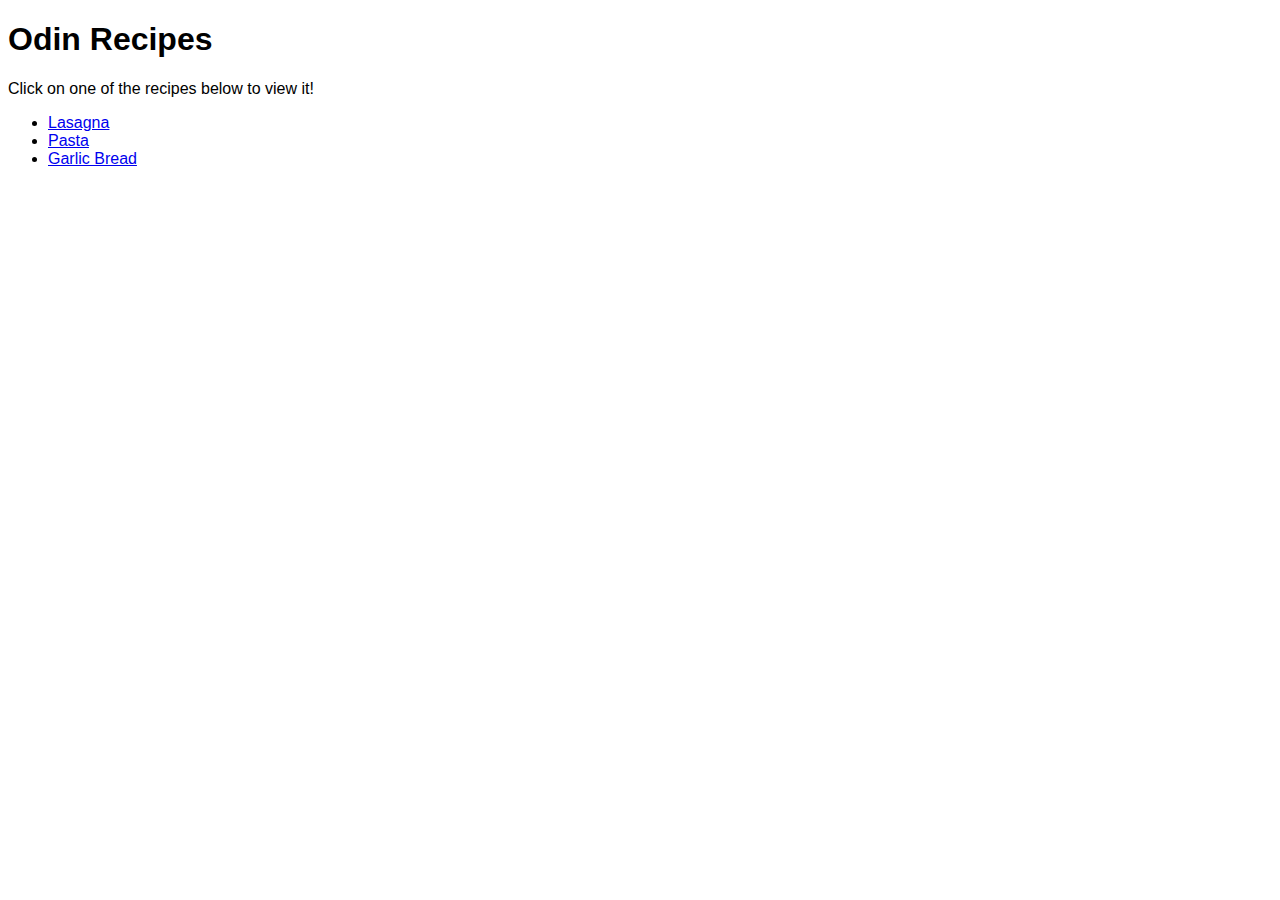
<file: index.html>
<!DOCTYPE html>
<html lang="en">
<head>
    <meta charset="UTF-8">
    <meta name="viewport" content="width=device-width, initial-scale=1.0">
    <title>Odin Recipes</title>
    <link rel="stylesheet" href="styles.css">
</head>
<body>
    <h1>Odin Recipes</h1>
    <p>
        Click on one of the recipes below to view it!
    </p>
    <ul>
        <li><a href="recipes/lasagna.html">Lasagna</a></li>
        <li><a href="recipes/pasta.html">Pasta</a></li>
        <li><a href="recipes/garlic_bread.html">Garlic Bread</a></li>
    </ul>
</body>
</html>
</file>
<file: styles.css>
/* Header for recipes and homepage */
h1 {
    font-size: xx-large;
    font-family: 'Lucida Sans', 'Lucida Sans Regular', 'Lucida Grande',
        'Lucida Sans Unicode', Geneva, Verdana, sans-serif;
}

/* Subheaders for recipes */
h2 {
    font-size: x-large;
    font-family: 'Lucida Sans', 'Lucida Sans Regular', 'Lucida Grande',
        'Lucida Sans Unicode', Geneva, Verdana, sans-serif;
}

/* All paragraph text, items in lists and links */
p,
li,
a {
    font-size: medium;
    font-family: 'Trebuchet MS', 'Lucida Sans Unicode', 'Lucida Grande',
        'Lucida Sans', Arial, sans-serif;
}
</file>
